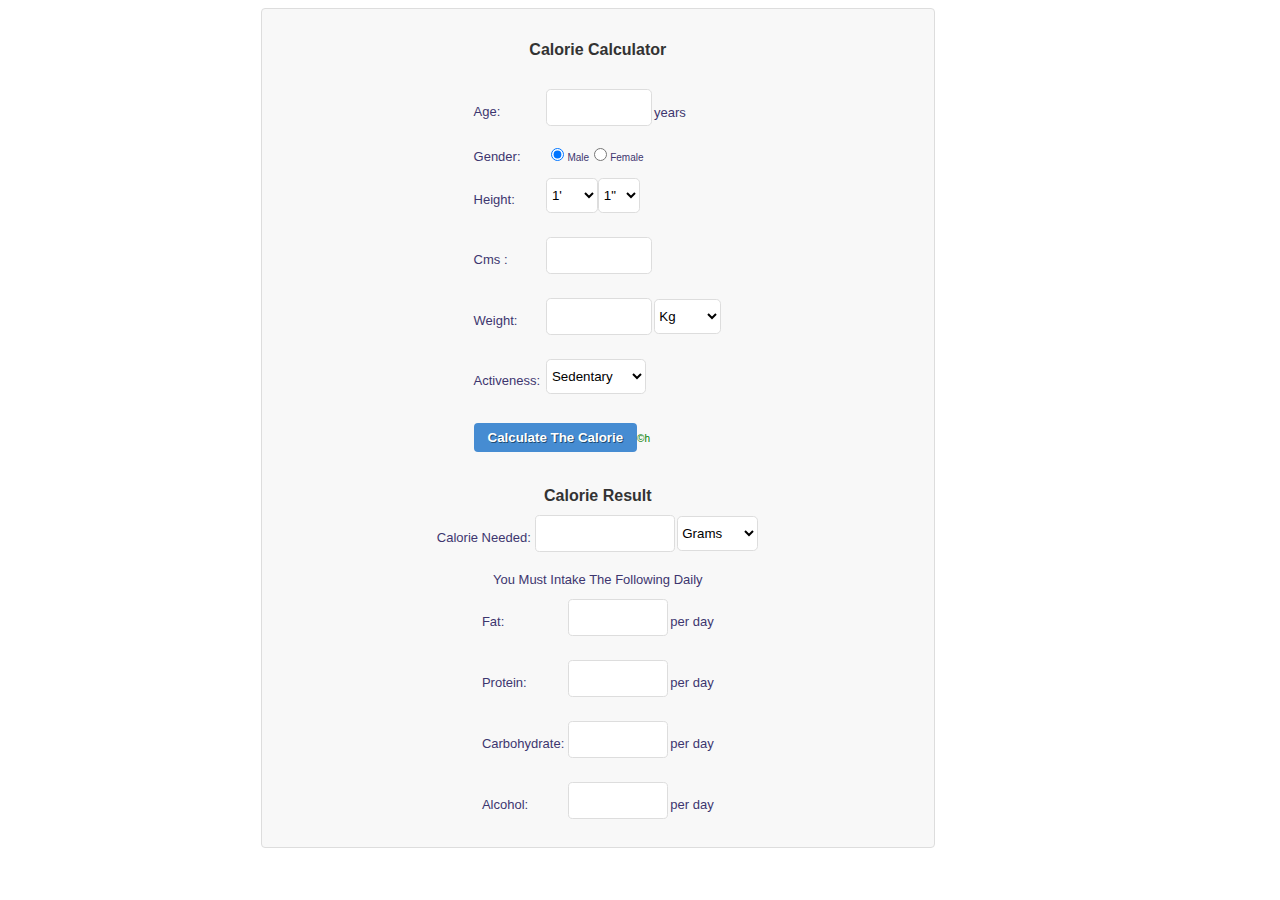
<file: caloriecalculator.html>
<!DOCTYPE html>
<html>
<head>
<title>Calorie Calculator</title>

<!--Script by hscripts.com-->
<!-- Free javascripts @ https://www.hscripts.com -->
<script type="text/javascript">
var cneed;
var fneed;
var crneed;
var pneed;
var aneed;
var fd;
function cc()
{
var age=parseInt(document.getElementById("age").value);
var wtype=document.getElementById("wtype").value;
var foot=parseInt(document.getElementById("foot").value);
var inch=parseInt(document.getElementById("inch").value);
var cm =document.getElementById("cen").value;
var weight=document.getElementById("weight").value;
if (age!='' && cm!='' && weight!='') {
if (wtype=="pounds")
{weight=parseInt(weight);
weight=Math.round(weight/2.2046);
}
var loa=document.getElementById("loa").value;
if(document.getElementById("gen").checked)
{
fd=(10*weight)+(6.25*cm)-(5*age)+5;
}
else
{
fd=(10*weight)+(6.25*cm)-(5*age)-161;
}
switch(loa)
{
case "1":
cneed=fd*1.2;
break;
case "2":
cneed=fd*1.375
break;
case "3":
cneed=fd*1.53;
break;
case "4":
cneed=fd*1.725;
break;
case "5":
cneed=fd*1.9;
break;
}
cneed=Math.floor(cneed);
//cneed1=Math.floor(cneed*0.0353);
fneed=Math.floor((cneed*0.25)/9);
if (wtype=="pounds")
{
fneed=Math.floor(fneed*0.0353);
//fneed=fneed*0.0022 ;
}
pneed=Math.floor((cneed*0.25)/4);
if (wtype=="pounds")
{
pneed=Math.floor(pneed*0.0353);
}
crneed=Math.floor((cneed*0.25)/4);
if (wtype=="pounds")
{
crneed=Math.floor(crneed*0.0353);
}
aneed=Math.floor((cneed*0.25)/7);
if (wtype=="pounds")
{
aneed=Math.floor(aneed*0.0353);
}
document.getElementById("rc").value=" "+cneed;
document.getElementById("rf").value=" "+fneed;
document.getElementById("rp").value=" "+pneed;
document.getElementById("rh").value=" "+crneed;
document.getElementById("ra").value=" "+aneed;
document.getElementById("l1").innerHTML="grams";
document.getElementById("l2").innerHTML="grams";
document.getElementById("l3").innerHTML="grams";
document.getElementById("l4").innerHTML="grams";
var caltype=document.getElementById("caltype").value;
if (caltype=='g') {
document.getElementById("l1").innerHTML="grams";
document.getElementById("l2").innerHTML="grams";
document.getElementById("l3").innerHTML="grams";
document.getElementById("l4").innerHTML="grams";
}
if (wtype=="pounds")
{
fat1 = fneed * 0.0022 ;
pro1 = pneed * 0.0022 ;
car1 = crneed * 0.0022 ;
alh1 = aneed * 0.0022 ;
fat1=fat1.toFixed(3);
pro1 = pro1.toFixed(3);
car1 = car1.toFixed(3);
alh1 = alh1.toFixed(3);
document.getElementById("rf").value=" "+fat1;
document.getElementById("rp").value=" "+pro1;
document.getElementById("rh").value=" "+car1;
document.getElementById("ra").value=" "+alh1;
document.getElementById("l1").innerHTML="lbs";
document.getElementById("l2").innerHTML="lbs";
document.getElementById("l3").innerHTML="lbs";
document.getElementById("l4").innerHTML="lbs";
}
if (caltype=='pounds') {
fat1 = fneed * 0.0022 ;
pro1 = pneed * 0.0022 ;
car1 = crneed * 0.0022 ;
alh1 = aneed * 0.0022 ;
fat1=fat1.toFixed(3);
pro1 = pro1.toFixed(3);
car1 = car1.toFixed(3);
alh1 = alh1.toFixed(3);
document.getElementById("rf").value=" "+fat1;
document.getElementById("rp").value=" "+pro1;
document.getElementById("rh").value=" "+car1;
document.getElementById("ra").value=" "+alh1;
document.getElementById("l1").innerHTML="lbs";
document.getElementById("l2").innerHTML="lbs";
document.getElementById("l3").innerHTML="lbs";
document.getElementById("l4").innerHTML="lbs";
}
if (caltype=='kg') {
fat2 = fneed / 1000;
pro2 = pneed / 1000;
car2 = crneed / 1000;
alh2 = aneed / 1000;
fat2=fat2.toFixed(3);
pro2 = pro2.toFixed(3);
car2 = car2.toFixed(3);
alh2 = alh2.toFixed(3);
document.getElementById("rf").value=" "+fat2;
document.getElementById("rp").value=" "+pro2;
document.getElementById("rh").value=" "+car2;
document.getElementById("ra").value=" "+alh2;
document.getElementById("l1").innerHTML="kilogram";
document.getElementById("l2").innerHTML="kilogram";
document.getElementById("l3").innerHTML="kilogram";
document.getElementById("l4").innerHTML="kilogram";
}
}
else{
alert("Please fill your details properly!");
}
}
function con(num)
{
var hc=parseInt(num.value);
var hi=hc/2.54;
var hf=Math.floor(hi/12);
var ri=Math.round(hi%12);
if(hc>40 && hc<=210)
{
document.getElementById("foot").value=hf;
}
document.getElementById("inch").value=ri;
}
function hcon()
{
var hf=parseInt(document.getElementById("foot").value);
var hi=parseInt(document.getElementById("inch").value);
var hc;
hc=Math.round((hf*30.48)+(hi*2.54));
document.getElementById("cen").value=hc;
}
function cknum(event,num)
{var kc;
if(window.event)
{
kc=event.keyCode;
}
else
{
kc=event.which;
}
var a=num.value;
if(kc==48)
{
if(a=="")
{
return false;
}
else
{
return true;
}
}if (kc!=8 && kc!=0)
{
if (kc<49||kc>57)
{
return false;
}
}
}
function isNumberKey(id)
{var no=eval('"'+id+'"');var number= document.getElementById(no).value; if(!number.match(/^[0-9\.]+$/) && number !=""){number = number.substring(0,number.length-1);document.getElementById(id).value = number;}
}
function convert() {
var age=parseInt(document.getElementById("age").value);
var cm =document.getElementById("cen").value;
var weight=document.getElementById("weight").value;
if (age!='' && cm!='' && weight!='') {
var caltype=document.getElementById("caltype").value;
var fat = document.getElementById("rf").value;
var pro = document.getElementById("rp").value;
var car = document.getElementById("rh").value;
var alh = document.getElementById("ra").value;
if (caltype=='g') {
document.getElementById("rc").value=" "+cneed;
document.getElementById("rf").value=" "+fneed;
document.getElementById("rp").value=" "+pneed;
document.getElementById("rh").value=" "+crneed;
document.getElementById("ra").value=" "+aneed;
document.getElementById("l1").innerHTML="grams";
document.getElementById("l2").innerHTML="grams";
document.getElementById("l3").innerHTML="grams";
document.getElementById("l4").innerHTML="grams";
}
if (caltype=='pounds') {
fat1 = fneed * 0.0022 ;
pro1 = pneed * 0.0022 ;
car1 = crneed * 0.0022 ;
alh1 = aneed * 0.0022 ;
fat1=fat1.toFixed(3);
pro1 = pro1.toFixed(3);
car1 = car1.toFixed(3);
alh1 = alh1.toFixed(3);
document.getElementById("rf").value=" "+fat1;
document.getElementById("rp").value=" "+pro1;
document.getElementById("rh").value=" "+car1;
document.getElementById("ra").value=" "+alh1;
document.getElementById("l1").innerHTML="lbs";
document.getElementById("l2").innerHTML="lbs";
document.getElementById("l3").innerHTML="lbs";
document.getElementById("l4").innerHTML="lbs";
}
if (caltype=='kg') {
fat2 = fneed / 1000;
pro2 = pneed / 1000;
car2 = crneed / 1000;
alh2 = aneed / 1000;
fat2=fat2.toFixed(3);
pro2 = pro2.toFixed(3);
car2 = car2.toFixed(3);
alh2 = alh2.toFixed(3);
document.getElementById("rf").value=" "+fat2;
document.getElementById("rp").value=" "+pro2;
document.getElementById("rh").value=" "+car2;
document.getElementById("ra").value=" "+alh2;
document.getElementById("l1").innerHTML="kilogram";
document.getElementById("l2").innerHTML="kilogram";
document.getElementById("l3").innerHTML="kilogram";
document.getElementById("l4").innerHTML="kilogram";
}
}
else{
alert("Please fill your details properly!");
}
}
function chk(){
var sds = document.getElementById('dum');
if(sds == null){alert("You are using a free package.\n You are not allowed to remove the tag.\n");
document.getElementById("tab").style.visibility="hidden";
}
var sdss = document.getElementById("dumdiv");
if(sdss == null){alert("You are using a free package.\n You are not allowed to remove the tag.\n");}
}
window.onload=chk;
</script>
<!-- Script by hscripts.com -->

<style>
.blue_button{background: none repeat scroll 0 0 #468CD2;border-bottom: 3px solid #3277BC;text-shadow: 1px 1px 0 #214D73;border: medium none;border-radius: 0.3em;color: #FFFFFF;cursor: pointer;font-weight: bold;margin: 10px 0;padding: 7px 14px;}
.frms input[type="text"], [type="password"], [type="file"], textarea, select {background: none repeat scroll 0 0 #fff;border: 1px solid #ddd;border-radius: 0.35em;height: 35px;margin-bottom: 15px;margin-top: 5px;padding: 0 0.5%;width: 99%;
}
.resp_code {background: none repeat scroll 0 0 #f8f8f8;border: 1px solid #ddd;border-radius: 0.25em;color: #333;font: 1em/1.3em Tahoma,Geneva,sans-serif;margin: 5px 10px 10px 20%;overflow: auto;padding: 10px 20px;width:50%;
}
@media only screen and (max-width:650px) {.resp_code {margin: 5px 1px 10px !important;width:auto !important;}
}
</style>

</head>
<body>
<!--Script by hscripts.com-->
<!-- Free javascripts @ https://www.hscripts.com -->
<!-- Script by hscripts.com -->
<div class='resp_code align='center''>
<table id ='tab' align='center' cellspacing='0' cellpadding='0' style="width:100%;">
<tr><td align=center><br><b>Calorie Calculator</b><br><br><form name="frm" action="" class='frms noborders'><table><tr><td style="color: #3D366F; font-size:13px;">Age:</td><td><input type="text" name="age" id="age" align="left" size="3" maxlength="2" onkeypress="return cknum(event,age)"></td><td><font color="#3D366F" size="2">years</font></td></tr><tr><td style="color: #3D366F; font-size:13px;">Gender:</td><td><input type="radio" name="gen" id="gen" checked><font color="#3D366F" size="0.7">Male</font><input type="radio" name="gen" id="gen"><font color="#3D366F" size="0.7">Female</font></td></tr><tr><td style="color: #3D366F; font-size:13px;">Height:</td><td><select style='width:50%;' name="foot" id="foot" onchange="hcon()"><option value="1">1'</option><option value="2">2'</option><option value="3">3'</option><option value="4">4'</option><option value="5">5'</option><option value="6">6'</option><option value="7">7'</option></select><select style='width:40%;'name="inch" id="inch" onchange="hcon()"><option value="1">1"</option><option value="2">2"</option><option value="3">3"</option><option value="4">4"</option><option value="5">5"</option><option value="6">6"</option><option value="7">7"</option><option value="8">8"</option><option value="9">9"</option><option value="10">10"</option><option value="11">11"</option></select></td></tr><tr><td style="color: #3D366F; font-size:13px;">Cms :</td><td><input type="text" name="cen" id="cen" size="4" onkeyup="con(cen)"></td></tr><tr><td style="color: #3D366F; font-size:13px;">Weight:</td><td><input type="text" name="weight" id="weight" maxlength="3" size="3" onkeyup="isNumberKey(this.id)"></td><td><select name="wtype" id="wtype"><option value="kg">Kg</option><option value="pounds">Pounds</option></select></td></tr><tr><td style="color: #3D366F; font-size:13px;">Activeness:</td><td><select style='width:100px;' name="loa" id="loa"><option value="1">Sedentary</option><option value="2">Light Active</option><option value="3">Moderately Active</option><option value="4">Very Active</option><option value="5">Extra Active</option></select></td></tr><tr><td colspan='2' align="center"><input class='blue_button' type="button" value="Calculate The Calorie" onclick="cc()"><span id="dumdiv" align="center" style=" font-size: 10px;color: #dadada;"><a id="dum" style="padding-right:0px; text-decoration:none;color: green;text-align:center;" href="https://www.hscripts.com">©h</a></span></td></tr></table></form>
<br><table align="center" border="0" class="frms noborders"><caption><b>Calorie Result</b></caption><tr><td align="right" style="color: #3D366F; font-size:13px;">Calorie Needed:</td><td><input type="text" id="rc" style="font-size:13px;" size="15" readonly></td><td><select name="caltype" id="caltype" onChange="convert()"><option value="g">Grams</option><option value="kg">Kilograms</option><option value="pounds">Pounds</option></select></td></tr></table><div style="color: #3D366F; font-size:13px;">You Must Intake The Following Daily</div><table class="frms noborders"><tr><td style="color: #3D366F; font-size:13px;">Fat:</td><td style="color: #3D366F; font-size:13px;"><input type="text" id="rf" style="font-size:13px;" size="10" readonly></td><td><font color="#3D366F" size="2" style='float:right'><label id="l1"></label> per day</font></td></tr><tr><td style="color: #3D366F; font-size:13px;">Protein:</td><td style="color: #3D366F; font-size:13px;"><input type="text" id="rp" style="font-size:13px;" size="10" readonly></td><td><font color="#3D366F" size="2" style='float:right'><label id="l2"></label> per day</font></td></tr><tr><td style="color: #3D366F; font-size:13px;">Carbohydrate:</td><td style="color: #3D366F; font-size:13px;"><input type="text" id="rh" style="font-size:13px;" size="10" readonly></td><td><font color="#3D366F" size="2" style='float:right'><label id="l3"></label> per day</font></td></tr><tr><td style="color: #3D366F; font-size:13px;">Alcohol:</td><td style="color: #3D366F; font-size:13px;"><input type="text" id="ra" style="font-size:13px;" size="10" readonly></td><td><font color="#3D366F" size="2" style='float:right'><label id="l4"></label> per day</font></td></tr></table>
</tr></td>
</table>
</div>

</body>
</file>
